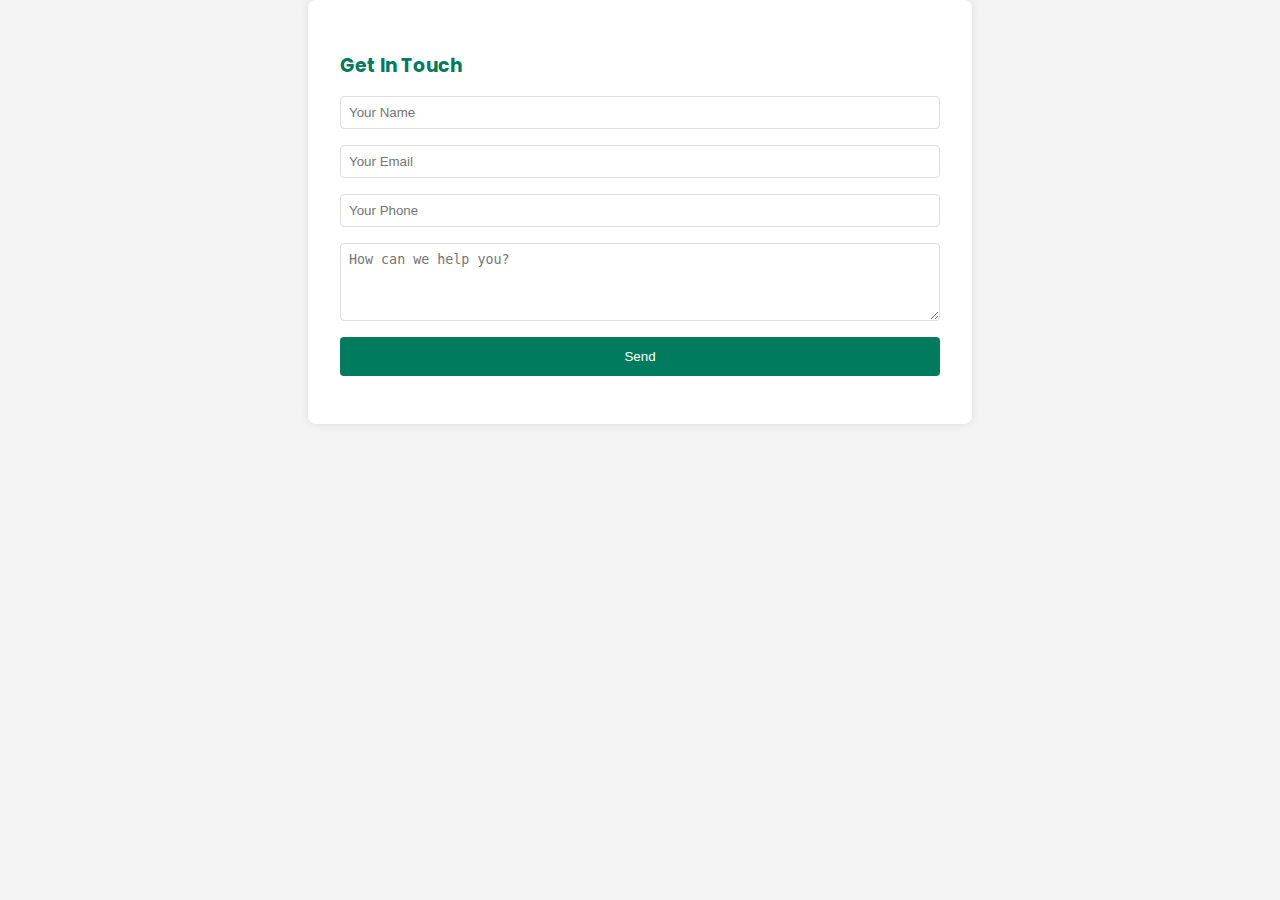
<file: contact.html>
<!DOCTYPE html>
<html lang="en">
<head>
    <meta charset="UTF-8">
    <meta name="viewport" content="width=device-width, initial-scale=1.0">
    <title>Contact</title>
    <link rel="stylesheet" href="styles.css">
</head>
<body>
    <div class="container">
        <form onsubmit="sendEmail(); reset(); return false;">
            <h3>Get In Touch</h3>
            <input type="text" id="name" placeholder="Your Name" required>
            <input type="email" id="email" placeholder="Your Email" required>
            <input type="text" id="phone" placeholder="Your Phone" required>
            <textarea id="message" rows="4" placeholder="How can we help you?"></textarea>
            <button type="submit">Send</button>
        </form>
    </div>
    <script src="https://smtpjs.com/v3/smtp.js"></script>
    <script>
        function sendEmail() {
            Email.send({
                Host: "smtp.gmail.com",
                Username: "sanjuvashist221@gmail.com",
                Password: "",
                To: 'sanjuvashist221@gmail.com',
                From: document.getElementById("email").value,
                Subject: "New Contact Form Submission",
                Body: "Name: " + document.getElementById("name").value
                    + "<br>Email: " + document.getElementById("email").value
                    + "<br>Phone: " + document.getElementById("phone").value
                    + "<br>Message: " + document.getElementById("message").value
            }).then(
                message => alert("We will contact you soon.")
            );
        }
    </script>
</body>
</html>
</file>
<file: styles.css>
@import url('https://fonts.googleapis.com/css2?family=Poppins:wght@300;400;500;600;700&display=swap');

body {
    margin: 0;
    padding: 0;
    font-family: 'Poppins', sans-serif;
    background-color: #f4f4f4;
    color: #333;
}

header {
    background-color: #007b5e;
    color: white;
    padding: 1rem 0;
    text-align: center;
}

nav ul {
    display: flex;
    justify-content: center;
    list-style-type: none;
    padding: 0;
    margin: 0;
}

nav ul li {
    margin: 0 1rem;
}

nav ul li a {
    color: white;
    text-decoration: none;
    font-weight: 500;
}

nav ul li a:hover {
    text-decoration: underline;
}

main {
    padding: 2rem;
}

h2 {
    color: #007b5e;
}

section {
    margin-bottom: 2rem;
}

.about-us, .public-service, .gallery, .facility-overview {
    background-color: white;
    padding: 2rem;
    border-radius: 8px;
    box-shadow: 0 0 10px rgba(0, 0, 0, 0.1);
}

.facility-heading {
    text-align: center;
    margin-bottom: 2rem;
    color: #007b5e;
}

.facility-row {
    display: flex;
    justify-content: space-between;
    flex-wrap: wrap;
}

.facility {
    background-color: #fff;
    border: 1px solid #ddd;
    border-radius: 5px;
    box-shadow: 0 2px 4px rgba(0,0,0,0.1);
    width: 30%;
    margin-bottom: 20px;
    text-align: center;
    overflow: hidden;
    padding: 1rem;
}

.facility img {
    width: 100%;
    height: auto;
    border-bottom: 1px solid #ddd;
    padding-bottom: 1rem;
}

.facility h3 {
    margin-top: 1rem;
    color: #007b5e;
}

.services, .gallery-items {
    display: flex;
    flex-wrap: wrap;
    gap: 1rem;
}

.services img, .gallery-items img {
    width: 100%;
    max-width: 200px;
    border-radius: 8px;
}

.container {
    max-width: 600px;
    margin: 0 auto;
    padding: 2rem;
    background-color: white;
    border-radius: 8px;
    box-shadow: 0 0 10px rgba(0, 0, 0, 0.1);
}

form {
    display: flex;
    flex-direction: column;
}

form h3 {
    margin-bottom: 1rem;
    color: #007b5e;
}

form input, form textarea, form button {
    padding: 0.5rem;
    margin-bottom: 1rem;
    border: 1px solid #ddd;
    border-radius: 4px;
}

form button {
    background-color: #007b5e;
    color: white;
    border: none;
    cursor: pointer;
    padding: 0.75rem;
}

form button:hover {
    background-color: #005f46;
}

.info, .leader-info {
    display: flex;
    align-items: center;
    margin-bottom: 2rem;
}

.info img, .leader-info img {
    width: 100%;
    max-width: 300px;
    margin-right: 2rem;
    border-radius: 8px;
}

.info .right, .leader-info .right {
    flex: 1;
}

.team {
    display: flex;
    flex-wrap: wrap;
    gap: 1rem;
}

.member {
    width: 100%;
    max-width: 200px;
    text-align: center;
}

.member img {
    width: 100%;
    border-radius: 8px;
    margin-bottom: 0.5rem;
}

.work {
    display: flex;
    flex-wrap: wrap;
    gap: 2rem;
}

.work-item {
    flex: 1 1 calc(33% - 2rem);
    background-color: white;
    padding: 1rem;
    border-radius: 8px;
    box-shadow: 0 0 10px rgba(0, 0, 0, 0.1);
    text-align: center;
}

.work-item img {
    width: 100%;
    height: 150px;
    object-fit: cover;
    border-radius: 8px;
    margin-bottom: 1rem;
}

/* Responsive Styles */
@media (max-width: 1024px) {
    .facility-row {
        flex-direction: column;
    }

    .facility {
        width: 100%;
        margin-bottom: 1rem;
    }

    .info, .leader-info {
        flex-direction: column;
    }

    .info img, .leader-info img {
        margin-right: 0;
        margin-bottom: 1rem;
    }
}

@media (max-width: 768px) {
    nav ul {
        flex-direction: column;
        align-items: center;
    }

    nav ul li {
        margin: 0.5rem 0;
    }

    .services img, .gallery-items img {
        max-width: 100%;
    }
    
    .work {
        flex-direction: column;
    }

    .work-item {
        width: 100%;
    }

    .facility {
        width: 100%;
        margin-bottom: 1rem;
    }
}

@media (max-width: 480px) {
    main {
        padding: 1rem;
    }

    .about-us, .public-service, .gallery, .facility-overview {
        padding: 1rem;
    }

    .facility img {
        padding-bottom: 0.5rem;
    }
}
</file>
